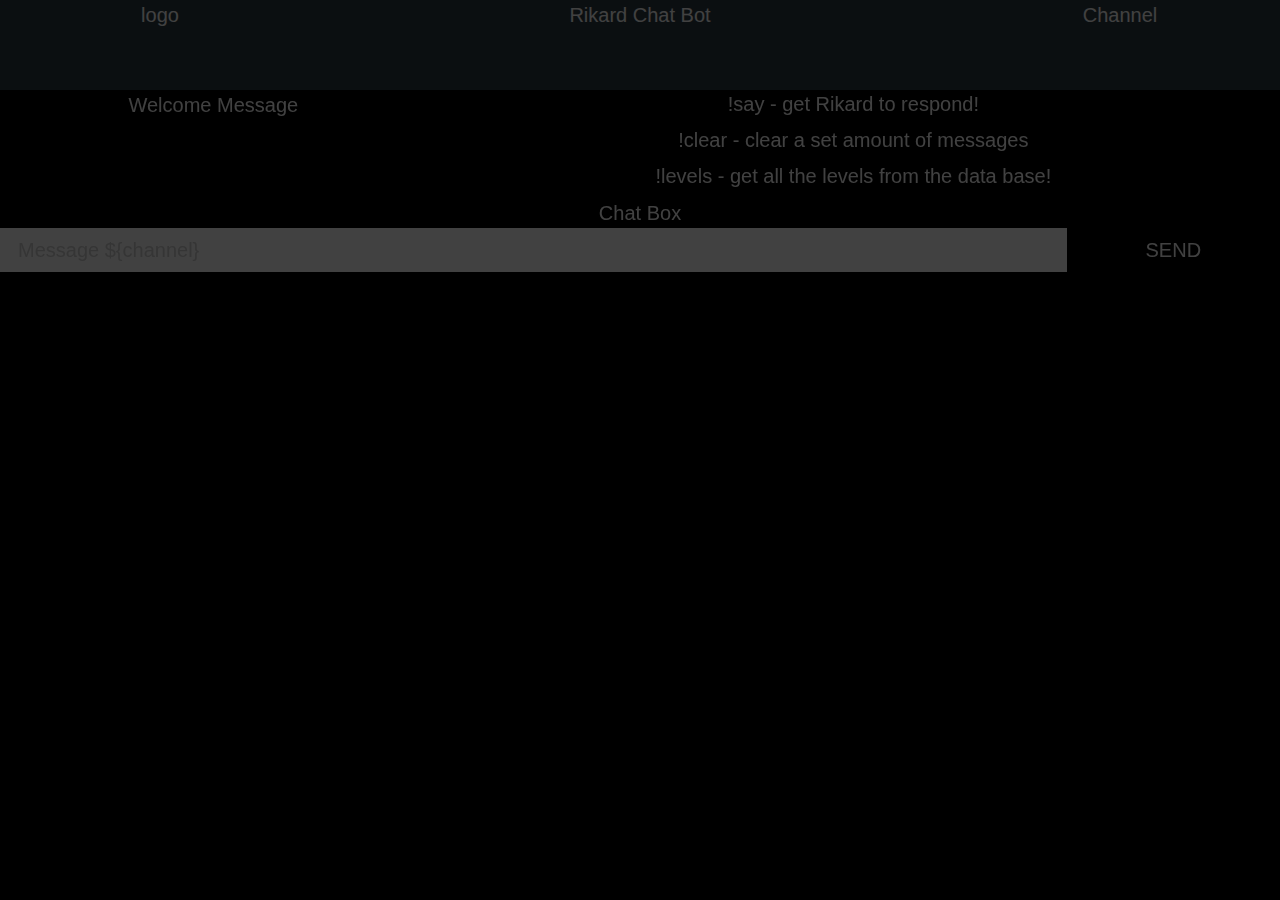
<file: splash.html>
<!doctype html>
<html class="no-js" lang="en" dir="ltr">

<head>
    <meta charset="utf-8">
    <meta http-equiv="x-ua-compatible" content="ie=edge">
    <meta name="viewport" content="width=device-width, initial-scale=1.0">
    <title>Rikard Inline-Chat Bot</title>
    <link rel="stylesheet" href="css/foundation.css">
    <link rel="stylesheet" href="css/app.css">
</head>

<body>

    <!-- main -->
    <main id="page1">

        <!-- movie Info (title, rating) -->
        <section id="splash" class="container">
            <!-- nav -->
            <nav id="nav" class="nav grid-x">
                <div class="link cell small-3">logo</div>
                <div class="link cell small-6">Rikard Chat Bot</div>
                <div class="link cell small-3">Channel</div>
            </nav>

            <!-- movie banner (first film) -->
            <div class="banner-image grid-x">
                <div class="still cell small-4">Welcome Message</div>
                <div class="still cell small-8">
                    <h5>!say - get Rikard to respond!</h5>
                    <h5>!clear - clear a set amount of messages</h5>
                    <h5>!levels - get all the levels from the data base!</h5>
                </div>
            </div>

            <!-- movie images (images from film) -->
            <div class="msg-container">
                <div class="grid-x">
                    <div id="msg-chat" class="still small-12">Chat Box</div>
                    <div id="msg-type" class="cell small-12 grid-x">
                        <input id="msg-inp" type="text" class="form_field cell small-8 medium-10" placeholder="Message ${channel}">
                        <button id="msg-send" type="button" name="button" class="btn btn--inside cell small-4 medium-2">SEND</button>
                    </div>
                </div>
            </div>

        </section>

    </main>

    <!-- Scripts -->
    <script src="./js/vendor/jquery.js"></script>
    <script src="./js/vendor/what-input.js"></script>
    <script src="./js/vendor/foundation.js"></script>
    <script src="./commands/msgToDB.js"></script>
    <script src="./commands/levels.js"></script>
    <script src="./commands/clear.js"></script>
    <script src="./commands/say.js"></script>
    <script src="./js/app.js"></script>
</body>


</html>
</file>
<file: css/app.css>
/* DOCUMENT INFORMATION
	- Document: Rikard HTML Chat Bot Theme
	- Version:  0.1
	- Client:   RikardDev
	- Author:   I&R Media
*/
/* COLORS
	- Chat Box              #BDD3DE
	-   2.0                 #97B5C4
	- line break (hr)       #7E97A3
	- channel Info          #3F5866
	- nav                   #2B3A42
	- default p text        #F7F7F7
	- chat p text           #2B3A42
	- pre borders           #ffff99
	- send Button           #DE7300
	- send Button Hover     #FF9000
*/
/* FONTS
	- default body text     Arial, Helvetica Neue, Helvetica, sans-serif
	- subtitle h2 text      Garamond, Hoefler Text, Times New Roman, Times, serif
	- form input text       Cambria, Georgia, Times, Times New Roman, Times, serif
	- default p text        Copperplate Light, Copperplate Gothic Light, serif
	- pre and code          Consolas, Lucida Console, Monaco, monospace
*/
/* ===GLOBAL=== */
* {
    /* background-color: rgba(0, 0, 0, 0.1); */
}

body {
    font-family: 'Mukta', sans-serif;
    color: #F7F7F7;
    display: none;
    background-color: black;
}

.container {
    width: 100vw;
    height: 100vh;
    text-align: center;
    overflow: hidden;
    font-size: 1.25em;
}

.content {
    width: 100%;
    height: auto;
}

.nav {
    background-color: #2B3A42;
    width: 100%;
    height: 10%;
    text-align: center;
    top: 0px;
    position: relative;
    display: flex;
    align-items: center;
}

.nav .link {
    height: 100%;
}

.page1 {
    width: 100vw;
    display: flex;
    flex-flow: row wrap;
    justify-content: center;
}

.form_field {
    background: #F7F7F7;
    color: #a3a3a3;
    font: inherit;
    box-shadow: 0 6px 10px 0 rgba(0, 0, 0, 0.1);
    border: 0;
    outline: 0;
    padding: 22px 18px;
    margin-bottom: 0;
}

.btn {
    display: inline-block;
    background: transparent;
    color: inherit;
    font: inherit;
    border: 0;
    outline: 0;
    padding: 0;
    transition: all 200ms ease-in;
    cursor: pointer;
}

.btn--inside {
    /* margin-left: -96px; */
}

.msg-send {
    background: #DE7300;
    color: #F7F7F7;
    box-shadow: 0 0 10px 2px rgba(0, 0, 0, 0.1);
    border-radius: 2px;
    /* padding: 12px 36px; */
    transition: all .25s ease-out;
    cursor: pointer;
    height: 45px;
}

.msg-send:hover {
    background: #FF9000;
}

hr {
    width: 95%;
    border-color: #7E97A3;
}

.logo {
    height: 100%;
    padding: 10px;
    transition: all .25s ease-out;
}

.logo:hover {
    transform: scale(1.1);
}

.bot {
    color: #DE7300;
}

.bot span {
    color: #2b3a42;
}

p {
    padding: 10px;
}

/* ===PAGE 1=== */
.page1 .channel-info {
    overflow: auto;
    height: 20%;
    background-color: #3F5866;
}

.channel-info .still.cell.small-8 {
    text-align: left;
}

.page1 .msg-container {
    /* margin: 10px; */
    text-align: left;
    width: 100%;
    height: 70%;
    overflow: hidden;
    color: #2B3A42;
    padding-bottom: 115px;
}

.page1 .msg-container .fullG {
    height: 100%;
    width: 100%;
}

/* ===USER MESSAGE=== */
.msg-chat {
    background-color: #97B5C4;
    height: 100%;
    overflow-y: scroll;
}

.msg-type {
    background-color: #97B5C4;
    padding: 20px;
    position: absolute;
    height: auto;
    bottom: 0;
}

.msg-msg {
    display: flex;
    flex-flow: row nowrap;
    align-content: center;
}

/* .usr-info {
    width: 100%;
    display: flex;
    align-items: center;
} */
.usr-img {
    height: 50px;
}

.usr-name {
    font-weight: bold;
}

.usr-time {
    font-weight: normal;
    font-size: 0.75em;
}

.channel_name {
    text-align: left;
}

.channel-details {
    padding: 5px;
    background: #2b3a42;
}

.channel-details h4 {
    margin: 0;
}

/*

/* ===NAV=== */
.title-bar {
    height: 50px;
    /* width: 40px; */
    cursor: pointer;
    background-color: inherit;
}

.title-bar .menu-icon {
    margin: 0;
    margin: 0 auto;
}

.title-bar-title {
    display: none;
}

.top-bar {
    position: absolute;
    display: none;
    right: 0;
    top: 0;
    z-index: 1;
    width: 200px;
}

.nav-bar-left .menu {
    display: flex;
    flex-flow: column;
}

.x {
    padding: 10px;
    margin: 0;
    color: #2B3A42;
    top: 0;
    right: 0;
    z-index: 100;
    font-family: 'Baloo Chettan', cursive;
    line-height: .75em;
    position: absolute;
    cursor: pointer;
}

.dropdown.menu {
    margin-top: 20px;
    height: 100%;
}

/* ===MEDIA QUERIES=== */
@media (min-width:20em) {
    /* Red */
    /* smartphones, iPhone, portrait 480x320 phones */
    /* * {
        background-color: rgba(150, 0, 0, 0.1);
    } */
}

@media (min-width:30em) {
    /* Orange */
    /* portrait e-readers (Nook/Kindle), smaller tablets @ 600 or @ 640 wide. */
    /* * {
        background-color: rgba(150, 50, 0, 0.1);
    } */
}

@media (min-width:40em) {
    /* portrait tablets, portrait iPad, landscape e-readers, landscape 800x480 or 854x480 phones */
    /* * {
        background-color: rgba(150, 150, 0, 0.1);
    } */
}

@media (min-width:60em) {
    /* tablet, landscape iPad, lo-res laptops ands desktops */
    /* * {
        background-color: rgba(0, 150, 0, 0.1);
    } */
}

@media (min-width:64em) {
    /* big landscape tablets, laptops, and desktops */
    /* * {
        background-color: rgba(0, 150, 150, 0.1);
    } */
}

@media (min-width:80em) {
    /* hi-res laptops and desktops */
    /* h1 {
    color: purple;
  } */
    /* * {
        background-color: rgba(0, 0, 150, 0.1);
    } */
}
</file>
